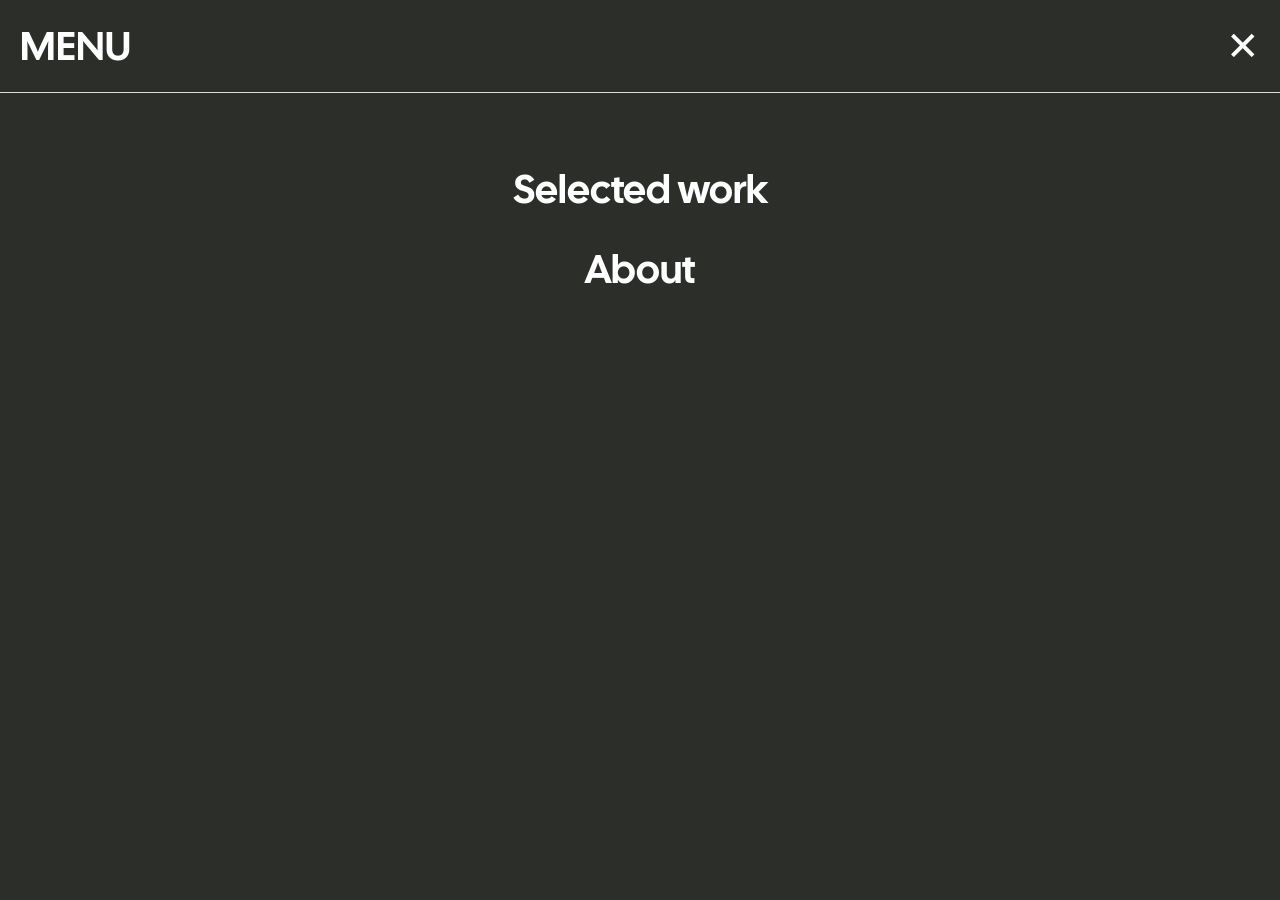
<file: menu.html>
<!DOCTYPE html>
<html lang="fr">

<head>
    <meta charset="UTF-8">
    <meta name="viewport" content="width=device-width, initial-scale=1.0">
    <title>Menu</title>

    <link rel="stylesheet" href="./css/styles.css">
</head>

<body class="menu_bg">
    <header>
        <div class="bandeau">
            <div class="element">
                <div>MENU</div>
                <a class="croix" href="index.html">✕</a>
            </div>
        </div>
    </header>
    <div class="menu">
        <a class="menulink" href="index.html">Selected work</a>
        <a class="menulink" href="about.html">About</a>
    </div>
</body>

</html>
</file>
<file: css/styles.css>
@font-face {
    font-family: 'CalSans';
    src: url('CalSans-Regular.woff2') format('woff2'),
        url('CalSans-Regular.woff') format('woff');
    font-weight: normal;
    font-style: normal;
    font-display: swap;
}

@font-face {
    font-family: 'LibreBaskerville';
    src: url('LibreBaskerville-Regular.woff2') format('woff2'),
        url('LibreBaskerville-Regular.woff') format('woff');
    font-weight: normal;
    font-style: normal;
    font-display: swap;
}


body{
    margin: 0;
    background-color: rgb(235, 231, 228);
}

header{
    font-size: 40px;
}

.element{
    font-family: 'CalSans';
    background-color: rgb(235, 231, 228);

    position: relative;
    display: flex;
    justify-content: space-between;
    align-items: center;
    top: 0;
    left: 0;
    height: 30px;
    padding: 20px;

    z-index: 1000;
}

.work{
    color: rgb(56, 56, 56);
}

.icon{
    width: 50px;
    padding: 0;
}

.navhaut{
    display: none;
}

.picture{
    display: flex;
    flex-direction: column;
    justify-content: space-between;
    align-items: center;

    gap: 70px;
}

.colonne{
    display: flex;
    flex-direction: column;
    align-items: center;
    gap: 70px;
    width: 100%;
}

.bloc{
    display: flex;
    flex-direction: column;
    align-items: center;
    gap: 70px;
    width: 100%;
}

.image{
    width: 100%;
    height: auto;

    z-index: 1100;
}

.img{
    width: 55%;
    height: auto;

    z-index: 1100;
}

.link_img{
    display: block;
    width: 55%;
    text-align: center;
    font-family: 'LibreBaskerville';
    font-size: 15px;

    color: black;
}

.link_image{
    display: block;
    width: 55%;
    text-align: center;
    font-family: 'LibreBaskerville';
    font-size: 15px;

    color: black;
}

.down{
    color: white;
    padding-top: 100px;
}

.info{
    background-color: rgb(43, 46, 41);
    position: relative;
    box-sizing: border-box;
    width: 100%;
    padding: 30px 25px 40px; 

    font-size: 25px;
}

.logo{
    font-family: 'CalSans';
    font-size: 40px;
    display: flex;
    align-items: center;
    justify-content: center;
    margin-bottom: 50px;
}

.cercle{
    width: 120px;
    height: 120px;
    border: 30px solid white;
    border-radius: 50%;
    box-sizing: border-box;
    margin-right: 40px;
}

.liens{
    font-family: 'CalSans';
    display: flex;
    flex-direction: column;
    gap: 4px;
}

.link{
    text-decoration: none;
    color: rgb(255, 255, 255);
    font-size: 25px;
}

.haut{
    position: absolute;
    right: 25px;
    bottom: 40px;

    display: flex;
    flex-direction: column;
    align-items: center;
    gap: 5px;
    width: 60px;

    text-align: center;
    text-decoration: none;
    color: white;
    font-size: 15px;
}

.fleche{
    display: flex;
    justify-content: center;
    align-items: center;

    width: 44px;
    height: 44px;
    border: 2px solid white;
    border-radius: 50%;

    font-size: 24px;
}

.menu_bg{
    background-color: rgb(43, 46, 41);
    min-height: 100vh;
}

.menu_bg .element{
    background-color: rgb(43, 46, 41);
    color: white;
    border-bottom: 1px solid rgb(220, 220, 220);
}

.croix{
    color: white;
    text-decoration: none;
    font-size: 40px;
}

.menu{
    display: flex;
    flex-direction: column;
    align-items: center;
    gap: 28px;
    padding-top: 70px;
    font-family: 'CalSans';
}

.menulink{
    color: white;
    text-decoration: none;
    font-size: 40px;
}

.portrait{
    width: 100%;
    height: auto;
    display: block;
}

.paragraphe{
    font-family: 'CalSans';
    font-size: 18px;
    line-height: 26px;
    color: black;
    margin: 0;
    padding: 70px 40px 10px;
}





@media screen and (min-width: 880px){

    header{
        font-size: 95px;              
    }

    .element{
        justify-content: center;       
        height: auto;
        /* line-height: 1; */
    }

    .burger{
        display: none;           
    }

    .navhaut{
        display: block;             
        font-family: 'CalSans';
        font-size: 22px;
        padding: 0 24px;
    }

    .navhaut a{
        display: block;                
        color: black;
        text-decoration: none;
    }

    .menu_bg header{
        font-size: 40px;
    }

    .menu_bg .element{
        justify-content: space-between;
        /* line-height: normal; */
    }

    .picture{
        flex-direction: row-reverse;
        justify-content: center;
        align-items: flex-start;
        gap: 15px;
        padding: 40px 10px 0;
    }

    .colonne{
        width: auto;
    }

    .droite{
        align-items: flex-start;
        gap: 30px;
    }

    .gauche{
        align-items: flex-end;
        gap: 10px;
    }

    .bloc{
        width: auto;
        flex-direction: row;
        align-items: flex-end;
        gap: 15px;
    }

    .gauche .bloc{
        flex-direction: row-reverse;
    }

    .image{
        width: 60%;
    }

    .img{
        width: 30%;
    }

    .img.large{
        width: 70%;
    }

    .link_image,
    .link_img{
        width: 40%;
        font-size: 8px;
    }

    .link_image{
        text-align: left;
    }

    .link_img{
        text-align: right;
    }

    .portrait{
        max-height: 600px;
        object-fit: cover;
    }

    .paragraphe{
        padding: 70px 20vw 10px;
    }

    .down{
        padding-top: 75px;
    }

    .info{
        display: flex;
        justify-content: space-between; 
        align-items: center;
        padding: 70px 19vw 70px 10vw;
    }

    .logo{
        margin-bottom: 0;
        font-size: 30px;
    }

    .cercle{
        width: 100px;
        height: 100px;
        border-width: 25px;
        margin-right: 20px;
    }

    .liens{
        align-items: flex-end;        
    }

    .haut{
        display: none;                 
    }
}
</file>
